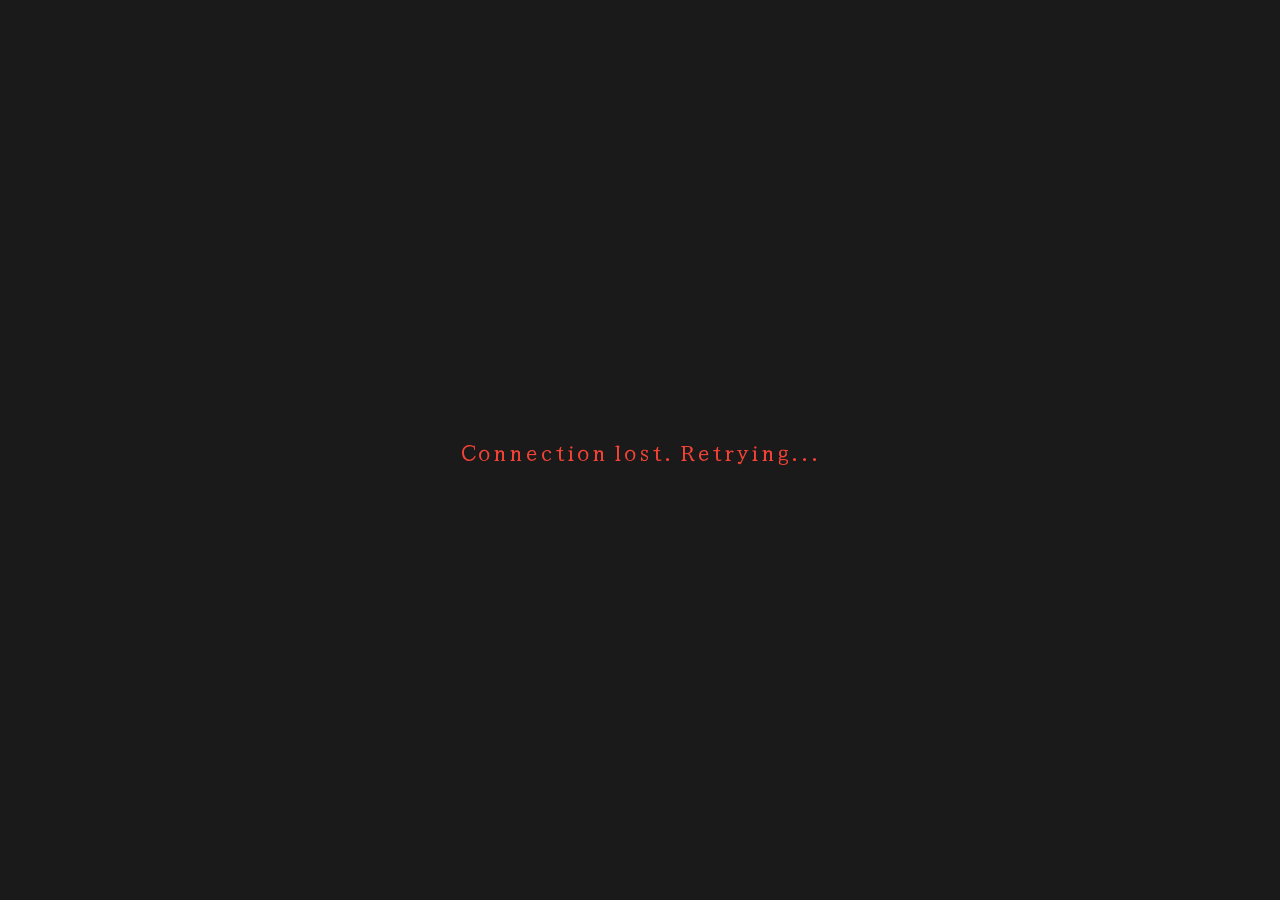
<file: index.html>
<!DOCTYPE html>
<html lang="ja">
<head>
    <meta charset="UTF-8">
    <meta name="viewport" content="width=device-width, initial-scale=1.0, user-scalable=no">
    <title>Touch Input</title>
    <link rel="preconnect" href="https://fonts.googleapis.com">
    <link rel="preconnect" href="https://fonts.gstatic.com" crossorigin>
    <link href="https://fonts.googleapis.com/css2?family=Yuji+Syuku&display=swap" rel="stylesheet">
    <link rel="stylesheet" href="style.css">
</head>
<body>
    <div id="touch-area">
        <p id="status">Connecting to server...</p>
    </div>
    <script src="client.js"></script>
</body>
</html>
</file>
<file: style.css>
/* style.css */
body, html {
    margin: 0;
    padding: 0;
    width: 100%;
    height: 100%;
    overflow: hidden;
    background-color: #1a1a1a;
    color: #f0f0f0;
    font-family: "Yuji Syuku", serif;
    font-weight: 400;
    font-style: normal;

}

#touch-area {
    width: 100vw;
    height: 100vh;
    display: flex;
    justify-content: center;
    align-items: center;
    cursor: pointer;
    -webkit-user-select: none; /* Safari */
    -ms-user-select: none; /* IE 10+ */
    user-select: none;
    touch-action: none;
}

#status {
    font-size: 1.5em;
}
</file>
